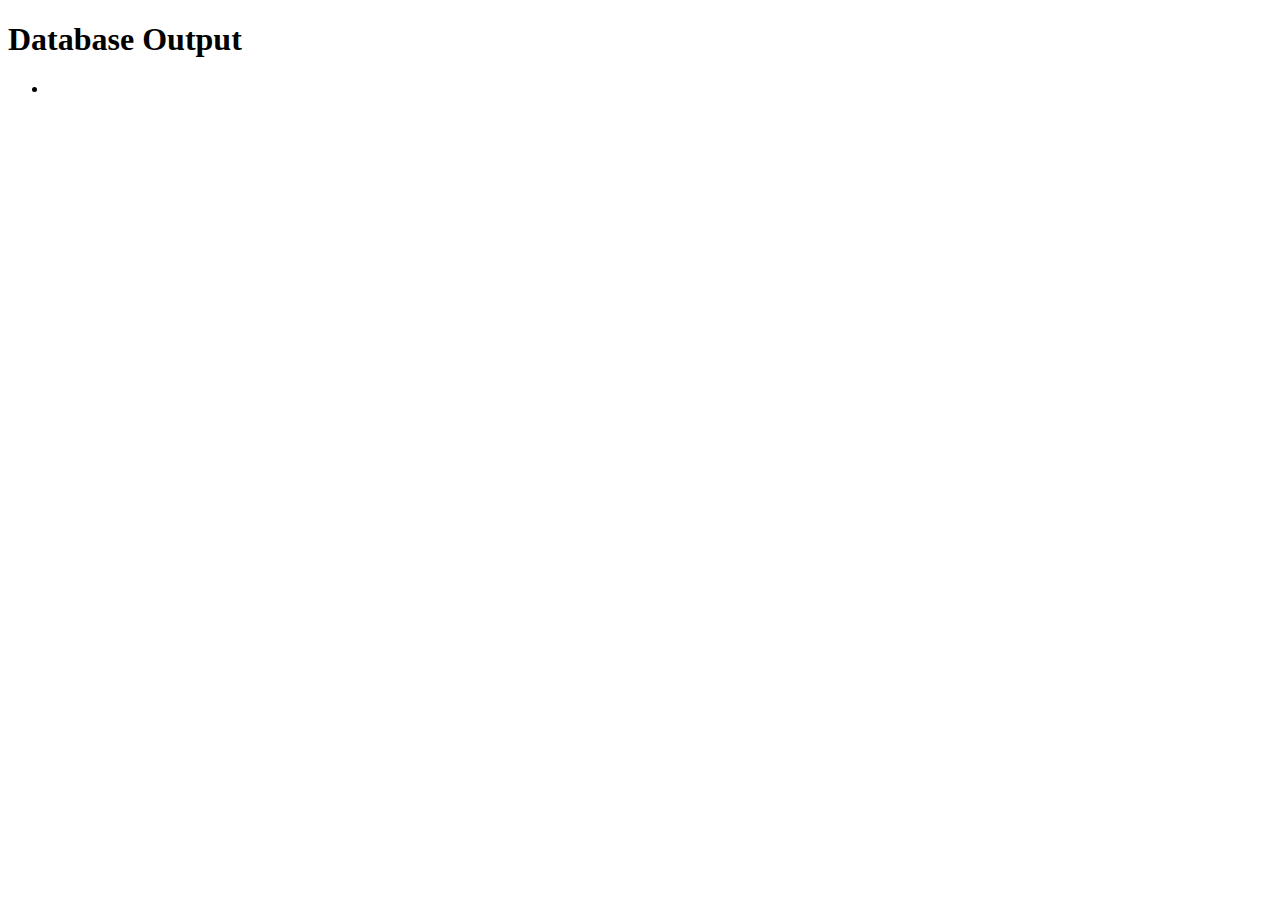
<file: 498Final/src/main/resources/templates/db.html>
<!DOCTYPE html>
<html xmlns:th="http://www.thymeleaf.org" th:replace="~{fragments/layout :: layout (~{::body},'db')}">

<body>


<div class="container">
  <h1>Database Output</h1>
  <ul th:each="record : ${records}">
    <li th:text="${record}"/>
  </ul>
</div>

</body>
</html>
</file>
